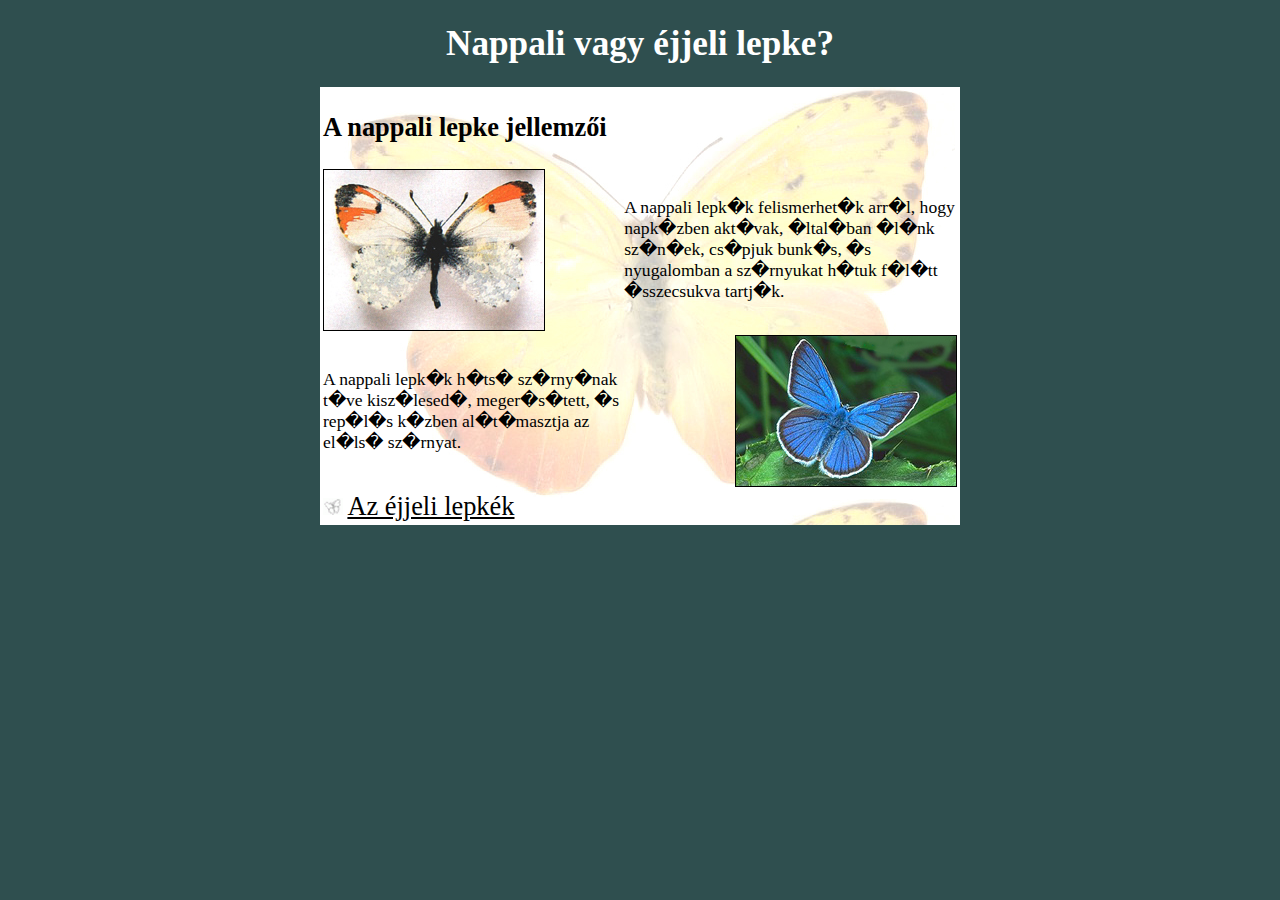
<file: index.html>
<!DOCTYPE html>
<html lang="hu">
<head>
    <meta charset="UTF-8">
    <meta http-equiv="X-UA-Compatible" content="IE=edge">
    <meta name="viewport" content="width=device-width, initial-scale=1.0">
    <title>Nappali vagy éjjeli lepke?</title>
    <link rel="stylesheet" href="style.css">
</head>
<body class="nappali">
    <h1 class="cim">Nappali vagy éjjeli lepke?</h1>

    <table class="nappalitable">
        <tr>
            <td><h2> A nappali lepke jellemzői</h2></tr></td>
        <tr>
            <td><img src="./k1.jpg" alt="" class="k1"></td> 
            <td>A nappali lepk�k felismerhet�k arr�l, hogy napk�zben akt�vak, �ltal�ban �l�nk sz�n�ek, cs�pjuk bunk�s, �s nyugalomban a sz�rnyukat h�tuk f�l�tt �sszecsukva tartj�k.</td>
        </tr>
        <tr>
            <td>A nappali lepk�k h�ts� sz�rny�nak t�ve kisz�lesed�, meger�s�tett, �s rep�l�s k�zben al�t�masztja az el�ls� sz�rnyat.</td>
            <td><img src="./k2.jpg" alt="" class="k2"></td>
        </tr>
        <tr>
            <td>
                <img src="./jel.gif" alt="" class="jel">
                <a href="./ejjeli.html" class="lepkeej">Az éjjeli lepkék</a>
            </td>
        </tr>
    </table>
</body>
</html>
</file>
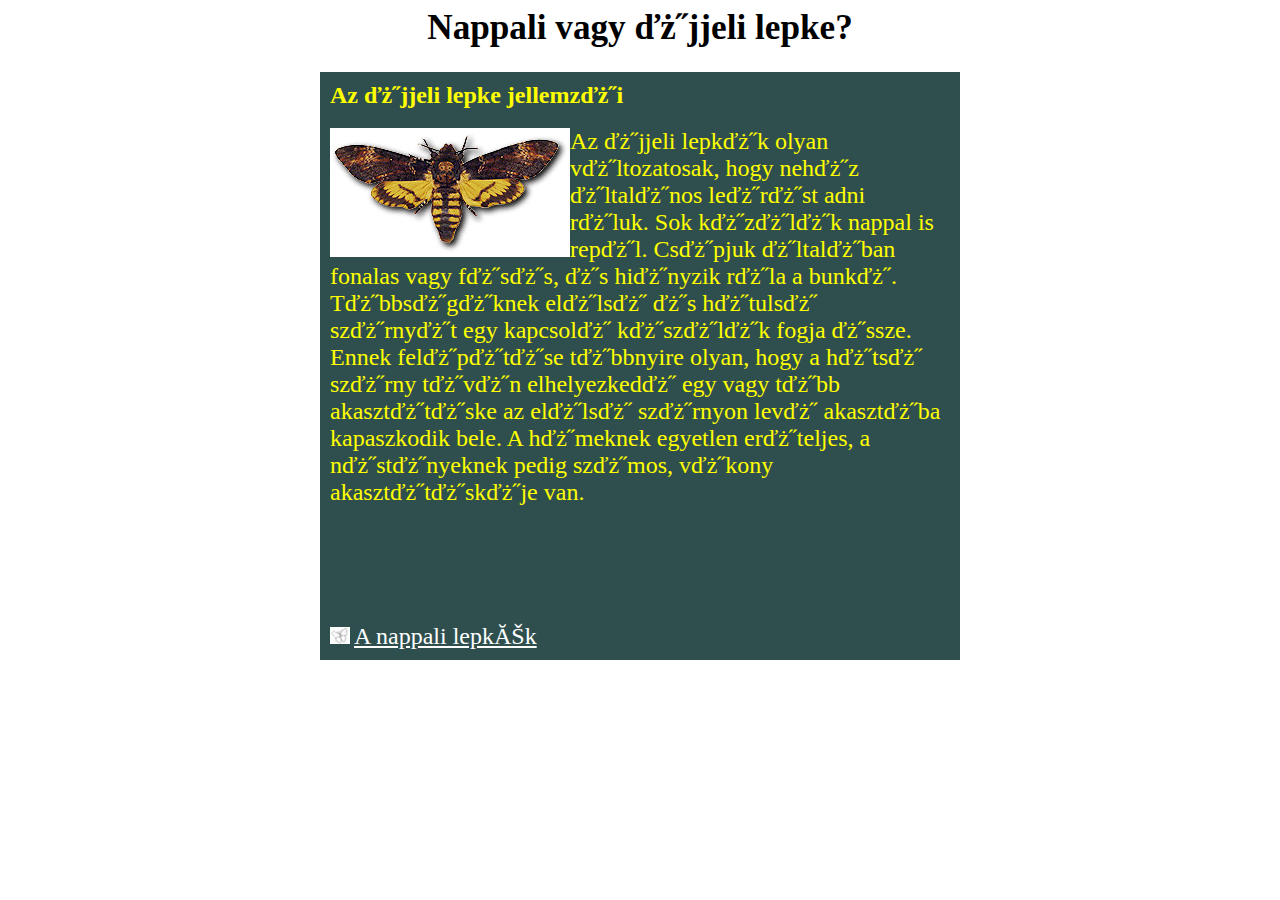
<file: ejjeli.html>
<html xmlns:mso="urn:schemas-microsoft-com:office:office" xmlns:msdt="uuid:C2F41010-65B3-11d1-A29F-00AA00C14882">
<head>
<title></title>
<meta http-equiv="Content-Type" content="text/html; charset=iso-8859-2">
<link rel="stylesheet" href="style.css">

<!--[if gte mso 9]><xml>
<mso:CustomDocumentProperties>
<mso:display_urn_x003a_schemas-microsoft-com_x003a_office_x003a_office_x0023_Editor msdt:dt="string">Foki Zolt�n</mso:display_urn_x003a_schemas-microsoft-com_x003a_office_x003a_office_x0023_Editor>
<mso:Order msdt:dt="string">17903200.0000000</mso:Order>
<mso:_ExtendedDescription msdt:dt="string"></mso:_ExtendedDescription>
<mso:display_urn_x003a_schemas-microsoft-com_x003a_office_x003a_office_x0023_Author msdt:dt="string">Foki Zolt�n</mso:display_urn_x003a_schemas-microsoft-com_x003a_office_x003a_office_x0023_Author>
<mso:ComplianceAssetId msdt:dt="string"></mso:ComplianceAssetId>
<mso:TriggerFlowInfo msdt:dt="string"></mso:TriggerFlowInfo>
<mso:ContentTypeId msdt:dt="string">0x01010053AA57A92A4B2443A6EB70417EA04DE2</mso:ContentTypeId>
<mso:_SourceUrl msdt:dt="string"></mso:_SourceUrl>
<mso:_SharedFileIndex msdt:dt="string"></mso:_SharedFileIndex>
</mso:CustomDocumentProperties>
</xml><![endif]-->
</head>

<body class="ejjelibody">
<h1 style align="center">Nappali vagy �jjeli lepke?</h1>
<table width="640" border="0" align="center" cellpadding="5" cellspacing="5" bgcolor="black" class="tableejjeli">
  <tr>
    <td>
      <h2><font color="yellow">Az �jjeli lepke jellemz�i</font>
      </h2>
      <img src="./k3.jpg" alt="" class="k3">
      <p>
        <font color="yellow" size="+2">
        Az �jjeli lepk�k olyan v�ltozatosak, hogy 
        neh�z �ltal�nos le�r�st adni r�luk. Sok k�z�l�k nappal is rep�l. Cs�pjuk 
        �ltal�ban fonalas vagy f�s�s, �s hi�nyzik r�la a bunk�. T�bbs�g�knek el�ls� 
        �s h�tuls� sz�rny�t egy kapcsol� k�sz�l�k fogja �ssze. Ennek fel�p�t�se 
        t�bbnyire olyan, hogy a h�ts� sz�rny t�v�n elhelyezked� egy vagy t�bb 
        akaszt�t�ske az el�ls� sz�rnyon lev� akaszt�ba kapaszkodik bele. A h�meknek 
        egyetlen er�teljes, a n�st�nyeknek pedig sz�mos, v�kony akaszt�t�sk�je 
        van.</font></p>
      <p>&nbsp;</p>
      <p>&nbsp;</p>
      <p>&nbsp;</p></td>
  </tr>
  <tr>
    <td>
      <img src="./jel.gif" alt="">
      <a href="./index.html" class="lepkenap">A nappali lepkék</a></td>
  </tr>
</table>

</body>
</html>
</file>
<file: style.css>
.nappali{
    background-color: darkslategray;
    font-size: 1.1em;
}
.cim{
    color: white;
    text-align: center;

}
.nappalitable{
    width: 640px;
    margin: 0 auto;
    background-image:url("./hatter.jpg");
}
tr{
    margin: 5px;
    padding: 5px;
}
.k1{
    float: left;
}
.k2{
    float: right;
}
.lepkeej{
    color: black;
}
.jel{
    display: inline;
}
.tableejjeli{
    background-color: darkslategray;
}
.k3{
    display: block;
    float: left;
}
.lepkenap{
    color: white;
}
.k1, .k2{
    border: 1px solid black;
}
.ejjelibody{
    font-size: 1.1em;
}
a{
    font-size: 1.5em;
}
</file>
